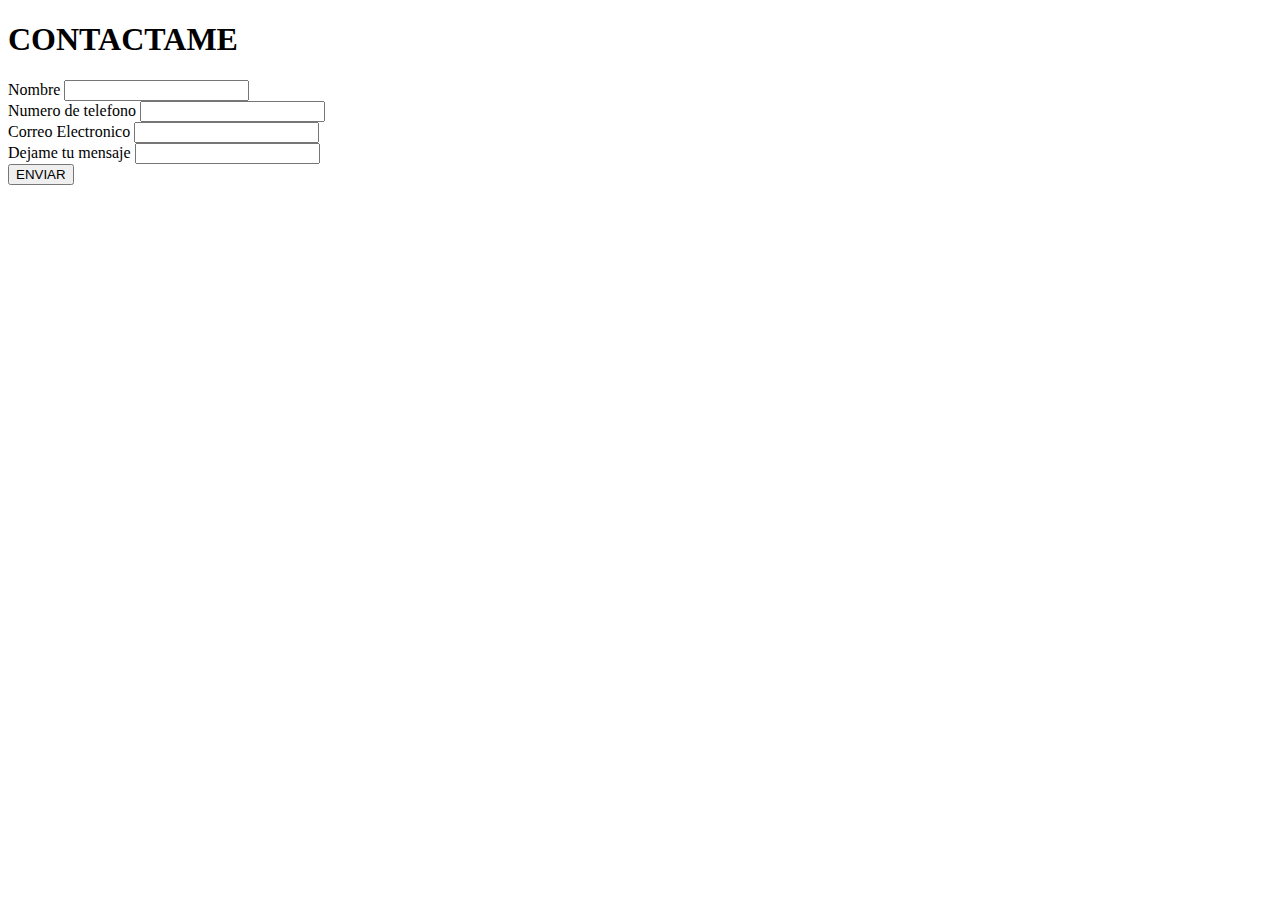
<file: contacto.html>
<!DOCTYPE html> 
<html>
    <head>
        <meta charset= "utf-8" />
        <title>CONTACTO </title>
    </head>

    <body> 
<h1> CONTACTAME</h1>

<form> 
    <label> Nombre </label>
    <input type="text"> <br> 

    <label> Numero de telefono</label>
    <input type="number"> <br>
    <label> Correo Electronico</label>
    <input type="text"><br> 

<label> Dejame tu mensaje</label>
<input type="text" width="80%"> 
<br> 
    <input type="button" value="ENVIAR">
    
    </form>

    </body>
</html>
</file>
